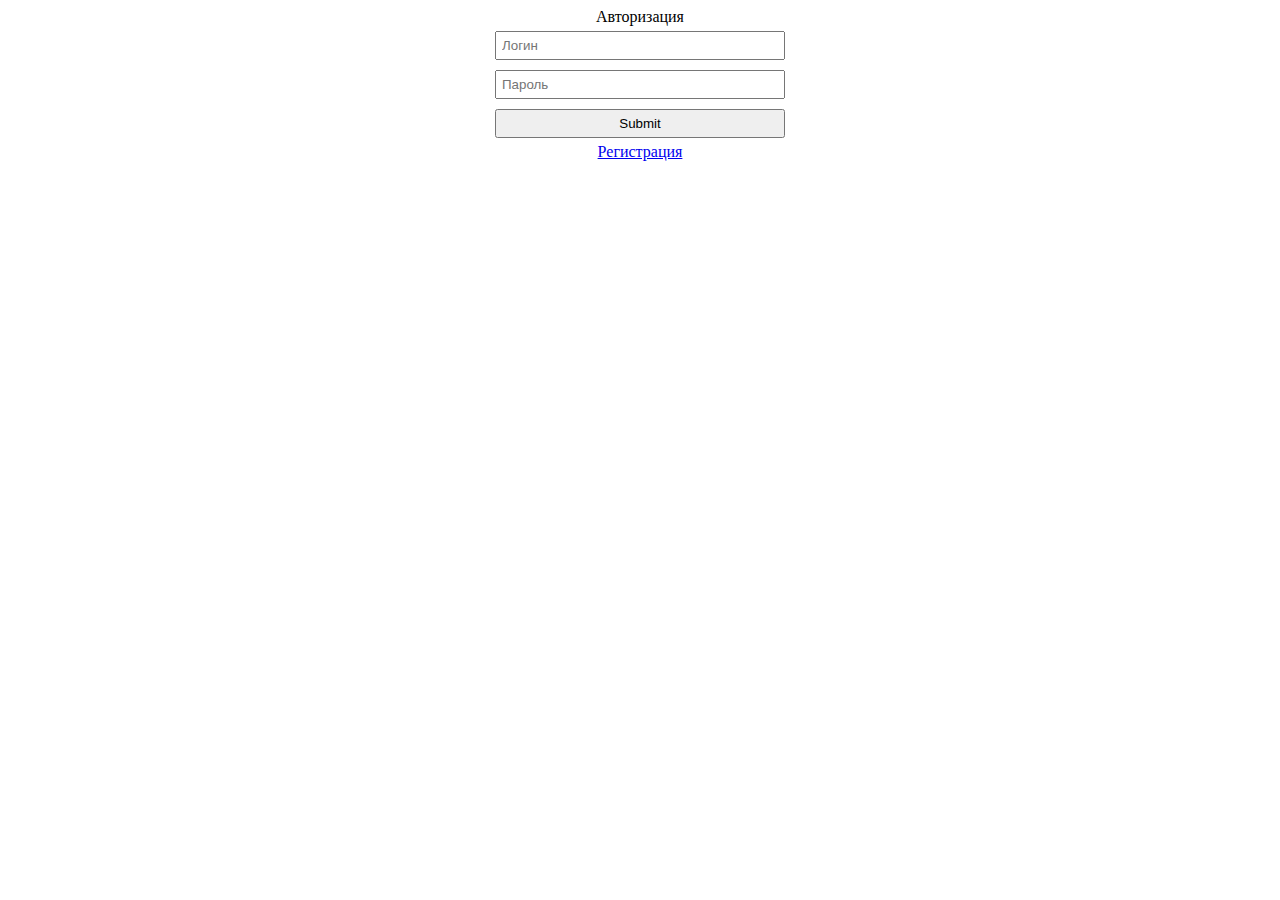
<file: html/authorization.html>
<!DOCTYPE html>
<html>
<head>
    <meta charset="utf-8" />
    <meta http-equiv="X-UA-Compatible" content="IE=edge">
    <title>Authorization</title>
    <meta name="viewport" content="width=device-width, initial-scale=1">
    <link rel="stylesheet" type="text/css" media="screen" href="../css/authorization.css" />
</head>
<body>
    <div class="container">
        <div>Авторизация</div>
        <form name="authorizationForm" method="post"  action="../index.html">
            <input type="text" name="login" placeholder="Логин" required>
            <input type="password" name="password" placeholder="Пароль" required>
            <input type="submit" onSubmit="validateForm()" />
            <a href="../html/registration.html">Регистрация</a>
        </form>
    </div>
    <script src="../js/authorization.js"></script>
    <script src="../js/jquery-3.3.1.min.js"></script>
</body>
</html>
</file>
<file: css/authorization.css>
.container{
    display: flex;
    align-content: center;
    flex-direction: column;
    justify-content: center;
    align-items: center;
}
body{
    display: flex;
    height: 100%;
    justify-content: center;
}
form{
    width: 300px;
    display: flex;
    flex-direction: column;
}
input{
    padding: 5px;
    margin: 5px;
}
.container div:first-child{
    text-align: center;
}
.container a:last-child{
    text-align: center;
}
</file>
